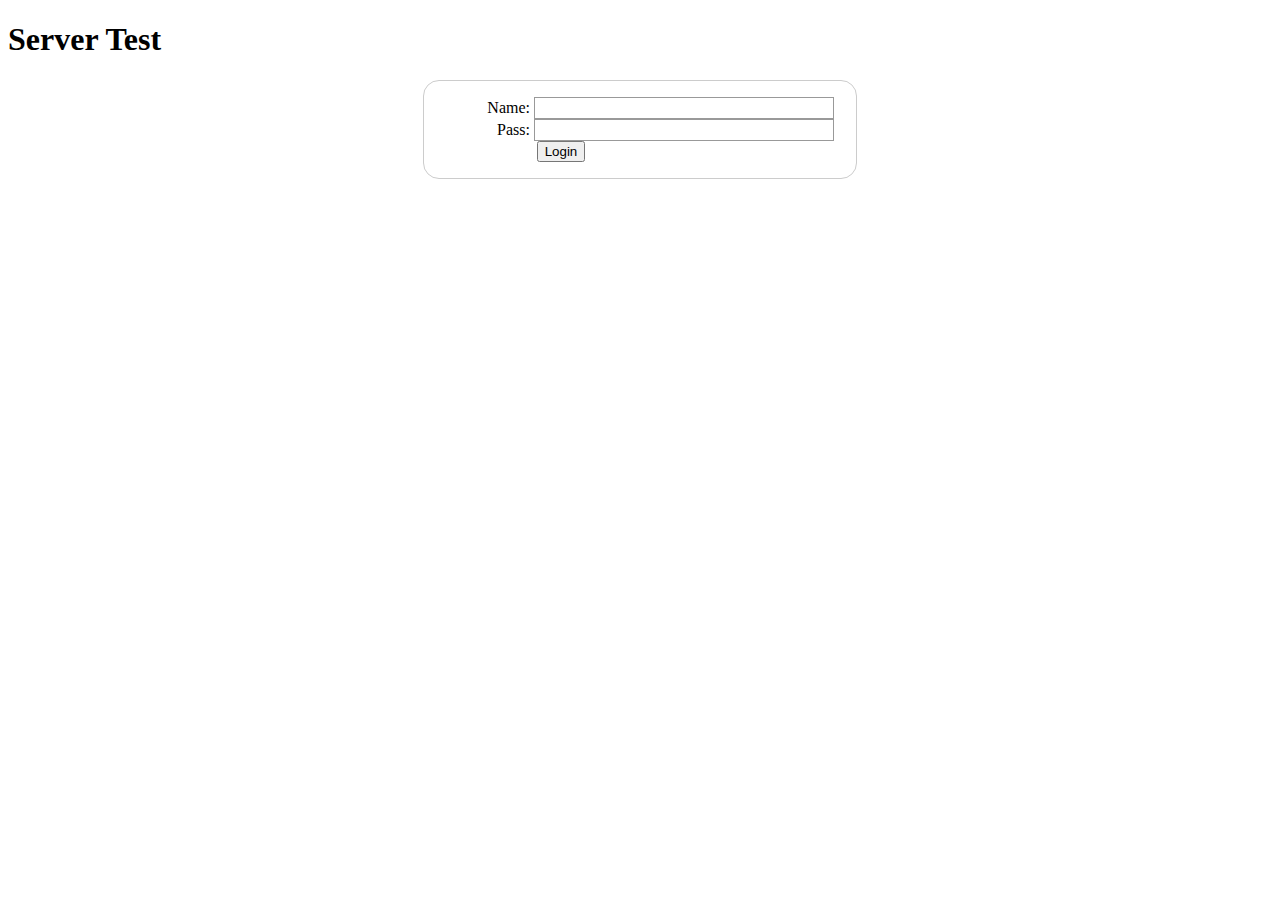
<file: server/web/index.html>
<!DOCTYPE html>

<html>
    <head>
        <link rel="stylesheet" href="css/style.css">
    </head>
    <body>
        <h1>Server Test</h1>
        <form action="/login" method="POST">
            <div>
                <label for="name">Name:</label>
                <input type="text" id="name">
            </div>
            <div>
                <label for="password">Pass:</label>
                <input type="text" id="pass">
            </div>
            <div class="button">
                <button type="submit">Login</button>
            </div>
        </form>
    </body>
</html>
</file>
<file: server/web/css/style.css>
form {
    /* 居中表单 */
    margin: 0 auto;
    width: 400px;
    /* 显示表单的轮廓 */
    padding: 1em;
    border: 1px solid #CCC;
    border-radius: 1em;
}

ul {
    list-style: none;
    padding: 0;
    margin: 0;
}

form li+li {
    margin-top: 1em;
}

label {
    /* 确保所有label大小相同并正确对齐 */
    display: inline-block;
    width: 90px;
    text-align: right;
}

input,
textarea {
    /* 确保所有文本输入框字体相同
     textarea默认是等宽字体 */
    font: 1em sans-serif;

    /* 使所有文本输入框大小相同 */
    width: 300px;
    box-sizing: border-box;

    /* 调整文本输入框的边框样式 */
    border: 1px solid #999;
}

input:focus,
textarea:focus {
    /* 给激活的元素一点高亮效果 */
    border-color: #000;
}

textarea {
    /* 使多行文本输入框和它们的label正确对齐 */
    vertical-align: top;

    /* 给文本留下足够的空间 */
    height: 5em;
}

.button {
    /* 把按钮放到和文本输入框一样的位置 */
    padding-left: 90px;
    /* 和label的大小一样 */
}

button {
    /* 这个外边距的大小与label和文本输入框之间的间距差不多 */
    margin-left: .5em;
}
</file>
